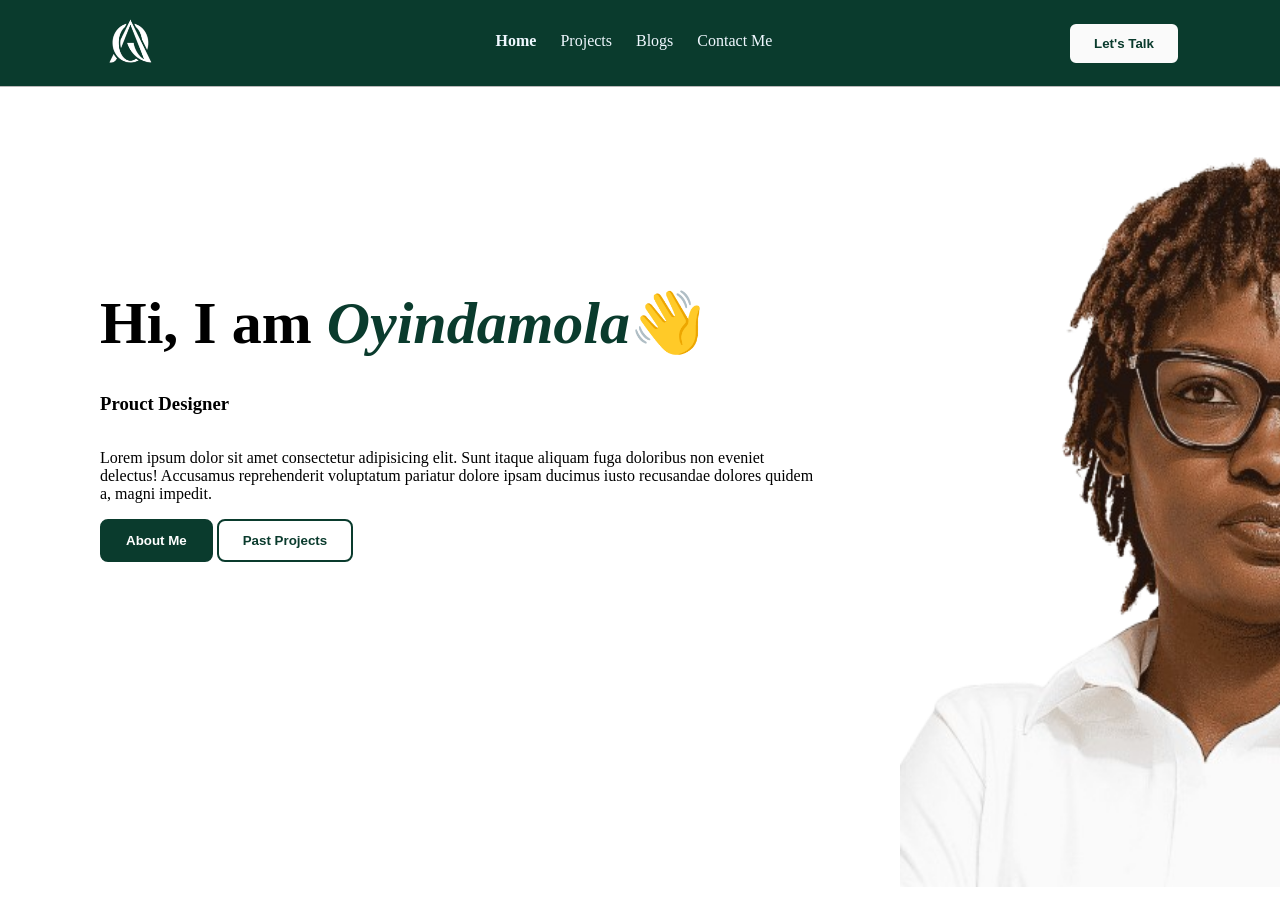
<file: index.html>
<!DOCTYPE html>
<html lang="en">
<head>
    <meta charset="UTF-8">
    <meta name="viewport" content="width=device-width, initial-scale=1.0">
    <link rel="stylesheet" href="./src/css/style.css">
    <title>My-Portfolio</title>
</head>
<body>
    <div class="container">
        <div class="container-navbar">
            <img src="./src//assets/new_logo-removebg-preview.png" alt="Logo">
            <ul>
                <li id="active"><a href="">Home</a></li>
                <li><a href="">Projects</a></li>
                <li><a href="">Blogs</a></li>
                <li><a href="">Contact Me</a></li>
            </ul>
            <button class="CTA"><a href="">Let's Talk</a></button>
        </div>
        <div class="container-hero-section">
            <div class="Hero-text">
                <h1>Hi, I am <span>Oyindamola</span>👋</h1>
                <h3>Prouct Designer</h3>
                <p>Lorem ipsum dolor sit amet consectetur adipisicing elit. Sunt itaque aliquam fuga doloribus non eveniet delectus! Accusamus reprehenderit voluptatum pariatur dolore ipsam ducimus iusto recusandae dolores quidem a, magni impedit.</p>
                <div>
                    <button id="Primary-CTA"><a href="./src/pages/about.html" target="_blank">About Me</a></button>
                    <button id="secondary-CTA"><a href="">Past Projects</a></button>
                </div>
            </div>
            <img src="./src/assets/passport_new__1_-removebg-preview.png" alt="Hero Image">
        </div>
    </div>
</body>
</html>
</file>
<file: src/css/style.css>
* {
    box-sizing: border-box;
}
body {
    width: 1440px;
    overflow: auto;
    background-color: rgb(255, 255, 255);
    background-repeat: no-repeat;
    background-position: center;
    display: flex;
    flex-direction: column;
    margin: 0px;
    padding: 0px;
}

.Container {
    width: 100vw;
    flex-wrap: wrap;
    gap: 32px;
    display: flex;
    flex-direction: column;
}

.container-navbar {
    display: flex;
    width: 100vw;
    flex-direction: row;
    align-content: center;
    align-items: center;
    padding: 16px 100px;
    margin: 0;
    justify-content: space-between;
    background-color: rgb(10, 59, 45);
    border-bottom: 0.05rem solid #b9b8b8;
    color: aliceblue;
    position: relative;
}

.container-navbar img {
    width: 60px;
    height: 48px;
}
ul {
    display: flex;
    flex-direction: row;
    gap: 24px;
    position: relative;
}
li {
    list-style: none;
    font-size: 16px;
    font-weight: 200;
    font-style: normal;
}
#active {
padding-bottom: 4px;
font-weight: bolder;
}

button {
    background-color: #fafafa;
    color: rgb(10, 59, 45);
    font-weight: bold;
    border-radius: 8px;
    border-color: white;
    border: 2px solid;
    border-color: rgb(10, 59, 45);
    align-items: center;
    padding: 12px 24px;
    justify-content: center;
    position: relative;
    margin: 0%;
}

.container-hero-section {
    display: flex;
    flex-direction: row;
    flex: 1;
    position: relative;
    margin: 0;
    padding: 0px 100px;
}
.Hero-text {
    display: flex;
    flex-direction: column;
    gap: 16px;
    max-width: 720px;
    padding: 200px 0px;
    align-self: center;
}
.container-hero-section img {
    height:800px;
    width: 700px;
    position: absolute;
    margin-left: 800px;
    padding: 0;
}
p {
    margin: 0;
}
h1{
    margin: 0; 
    font-size: 60px;
}
span {
    color: rgb(10, 59, 45);
    font-style: italic;
}
#Primary-CTA {
    background-color: rgb(10, 59, 45);
    color: white;
    font-weight: bold;
    border-radius: 8px;
    border: 2px solid;
    border-color: rgb(10, 59, 45);
    align-items: center;
    padding: 12px 24px;
    justify-content: center;
    position: relative;
    margin: 0%;
}
#secondary-CTA {
    background-color:white;
    color: rgb(10, 59, 45);
    font-weight: bold;
    border-radius: 8px;
    border: 2px solid;
    border-color: rgb(10, 59, 45);
    align-items: center;
    padding: 12px 24px;
    justify-content: center;
    position: relative;
    margin: 0%;
}
a {
    text-decoration: none;
    color: inherit;
}
</file>
<file: profile-website/src/css/style.css>
* {
    box-sizing: border-box;
}
body {
    width: 1440px;
    overflow: auto;
    background-color: rgb(255, 255, 255);
    background-repeat: no-repeat;
    background-position: center;
    display: flex;
    flex-direction: column;
    margin: 0px;
    padding: 0px;
}

.Container {
    width: 100vw;
    flex-wrap: wrap;
    gap: 32px;
    display: flex;
    flex-direction: column;
}

.container-navbar {
    display: flex;
    width: 100vw;
    flex-direction: row;
    align-content: center;
    align-items: center;
    padding: 16px 100px;
    margin: 0;
    justify-content: space-between;
    background-color: rgb(10, 59, 45);
    border-bottom: 0.05rem solid #b9b8b8;
    color: aliceblue;
    position: relative;
}

.container-navbar img {
    width: 60px;
    height: 48px;
}
ul {
    display: flex;
    flex-direction: row;
    gap: 24px;
    position: relative;
}
li {
    list-style: none;
    font-size: 16px;
    font-weight: 200;
    font-style: normal;
}
#active {
padding-bottom: 4px;
font-weight: bolder;
}

button {
    background-color: #fafafa;
    color: rgb(10, 59, 45);
    font-weight: bold;
    border-radius: 8px;
    border-color: white;
    border: 2px solid;
    border-color: rgb(10, 59, 45);
    align-items: center;
    padding: 12px 24px;
    justify-content: center;
    position: relative;
    margin: 0%;
}

.container-hero-section {
    display: flex;
    flex-direction: row;
    flex: 1;
    position: relative;
    margin: 0;
    padding: 0px 100px;
}
.Hero-text {
    display: flex;
    flex-direction: column;
    gap: 16px;
    max-width: 720px;
    padding: 200px 0px;
    align-self: center;
}
.container-hero-section img {
    height:800px;
    width: 700px;
    position: absolute;
    margin-left: 800px;
    padding: 0;
}
p {
    margin: 0;
}
h1{
    margin: 0; 
    font-size: 60px;
}
span {
    color: rgb(10, 59, 45);
    font-style: italic;
}
#Primary-CTA {
    background-color: rgb(10, 59, 45);
    color: white;
    font-weight: bold;
    border-radius: 8px;
    border: 2px solid;
    border-color: rgb(10, 59, 45);
    align-items: center;
    padding: 12px 24px;
    justify-content: center;
    position: relative;
    margin: 0%;
}
#secondary-CTA {
    background-color:white;
    color: rgb(10, 59, 45);
    font-weight: bold;
    border-radius: 8px;
    border: 2px solid;
    border-color: rgb(10, 59, 45);
    align-items: center;
    padding: 12px 24px;
    justify-content: center;
    position: relative;
    margin: 0%;
}
a {
    text-decoration: none;
    color: inherit;
}
</file>
<file: profile-website/src/style.css>
* {
    box-sizing: border-box;
}
body {
    width: 1440px;
    overflow: auto;
    background-color: rgb(255, 255, 255);
    background-repeat: no-repeat;
    background-position: center;
    display: flex;
    flex-direction: column;
    margin: 0px;
    padding: 0px;
}

.Container {
    width: 100vw;
    flex-wrap: wrap;
    gap: 32px;
    display: flex;
    flex-direction: column;
}

.container-navbar {
    display: flex;
    width: 100vw;
    flex-direction: row;
    align-content: center;
    align-items: center;
    padding: 16px 100px;
    margin: 0;
    justify-content: space-between;
    background-color: rgb(10, 59, 45);
    border-bottom: 0.05rem solid #b9b8b8;
    color: aliceblue;
    position: relative;
}

.container-navbar img {
    width: 60px;
    height: 48px;
}
ul {
    display: flex;
    flex-direction: row;
    gap: 24px;
    position: relative;
}
li {
    list-style: none;
    font-size: 16px;
    font-weight: 200;
    font-style: normal;
}
#active {
padding-bottom: 4px;
font-weight: bolder;
}

button {
    background-color: #fafafa;
    color: rgb(10, 59, 45);
    font-weight: bold;
    border-radius: 8px;
    border-color: white;
    border: 2px solid;
    border-color: rgb(10, 59, 45);
    align-items: center;
    padding: 12px 24px;
    justify-content: center;
    position: relative;
    margin: 0%;
}

.container-hero-section {
    display: flex;
    flex-direction: row;
    flex: 1;
    position: relative;
    margin: 0;
    padding: 0px 100px;
}
.Hero-text {
    display: flex;
    flex-direction: column;
    gap: 16px;
    max-width: 720px;
    padding: 200px 0px;
    align-self: center;
}
.container-hero-section img {
    height:800px;
    width: 700px;
    position: absolute;
    margin-left: 800px;
    padding: 0;
}
p {
    margin: 0;
}
h1{
    margin: 0; 
    font-size: 60px;
}
span {
    color: rgb(10, 59, 45);
    font-style: italic;
}
#Primary-CTA {
    background-color: rgb(10, 59, 45);
    color: white;
    font-weight: bold;
    border-radius: 8px;
    border: 2px solid;
    border-color: rgb(10, 59, 45);
    align-items: center;
    padding: 12px 24px;
    justify-content: center;
    position: relative;
    margin: 0%;
}
#secondary-CTA {
    background-color:white;
    color: rgb(10, 59, 45);
    font-weight: bold;
    border-radius: 8px;
    border: 2px solid;
    border-color: rgb(10, 59, 45);
    align-items: center;
    padding: 12px 24px;
    justify-content: center;
    position: relative;
    margin: 0%;
}
a {
    text-decoration: none;
    color: inherit;
}
</file>
